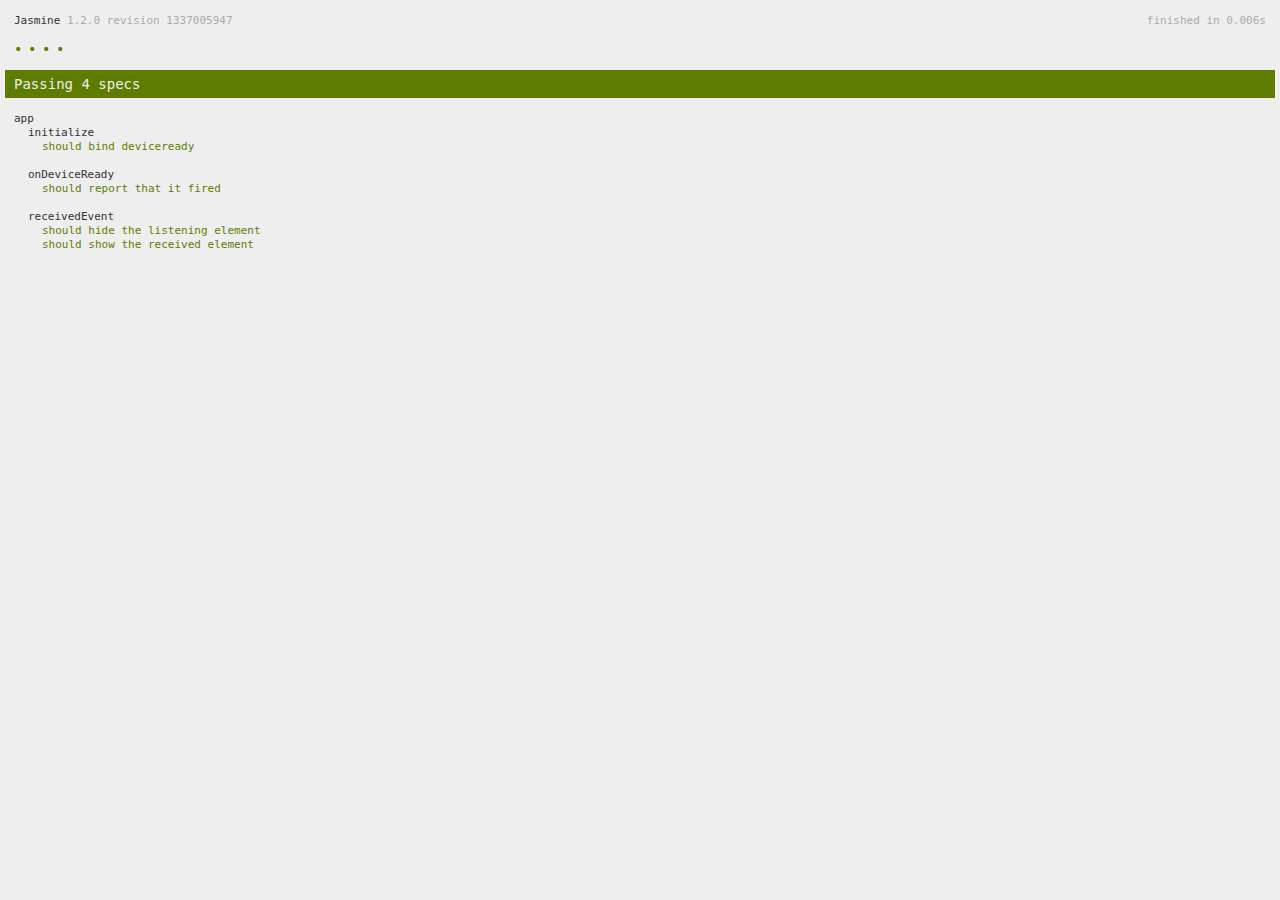
<file: phonegap/www/spec.html>
<!DOCTYPE html>
<!--
    Licensed to the Apache Software Foundation (ASF) under one
    or more contributor license agreements.  See the NOTICE file
    distributed with this work for additional information
    regarding copyright ownership.  The ASF licenses this file
    to you under the Apache License, Version 2.0 (the
    "License"); you may not use this file except in compliance
    with the License.  You may obtain a copy of the License at

    http://www.apache.org/licenses/LICENSE-2.0

    Unless required by applicable law or agreed to in writing,
    software distributed under the License is distributed on an
    "AS IS" BASIS, WITHOUT WARRANTIES OR CONDITIONS OF ANY
     KIND, either express or implied.  See the License for the
    specific language governing permissions and limitations
    under the License.
-->
<html>
    <head>
        <title>Jasmine Spec Runner</title>

        <!-- jasmine source -->
        <link rel="shortcut icon" type="image/png" href="spec/lib/jasmine-1.2.0/jasmine_favicon.png">
        <link rel="stylesheet" type="text/css" href="spec/lib/jasmine-1.2.0/jasmine.css">
        <script type="text/javascript" src="spec/lib/jasmine-1.2.0/jasmine.js"></script>
        <script type="text/javascript" src="spec/lib/jasmine-1.2.0/jasmine-html.js"></script>

        <!-- include source files here... -->
        <script type="text/javascript" src="js/index.js"></script>

        <!-- include spec files here... -->
        <script type="text/javascript" src="spec/helper.js"></script>
        <script type="text/javascript" src="spec/index.js"></script>

        <script type="text/javascript">
            (function() {
                var jasmineEnv = jasmine.getEnv();
                jasmineEnv.updateInterval = 1000;

                var htmlReporter = new jasmine.HtmlReporter();

                jasmineEnv.addReporter(htmlReporter);

                jasmineEnv.specFilter = function(spec) {
                    return htmlReporter.specFilter(spec);
                };

                var currentWindowOnload = window.onload;

                window.onload = function() {
                    if (currentWindowOnload) {
                        currentWindowOnload();
                    }
                    execJasmine();
                };

                function execJasmine() {
                    jasmineEnv.execute();
                }
            })();
        </script>
    </head>
    <body>
        <div id="stage" style="display:none;"></div>
    </body>
</html>
</file>
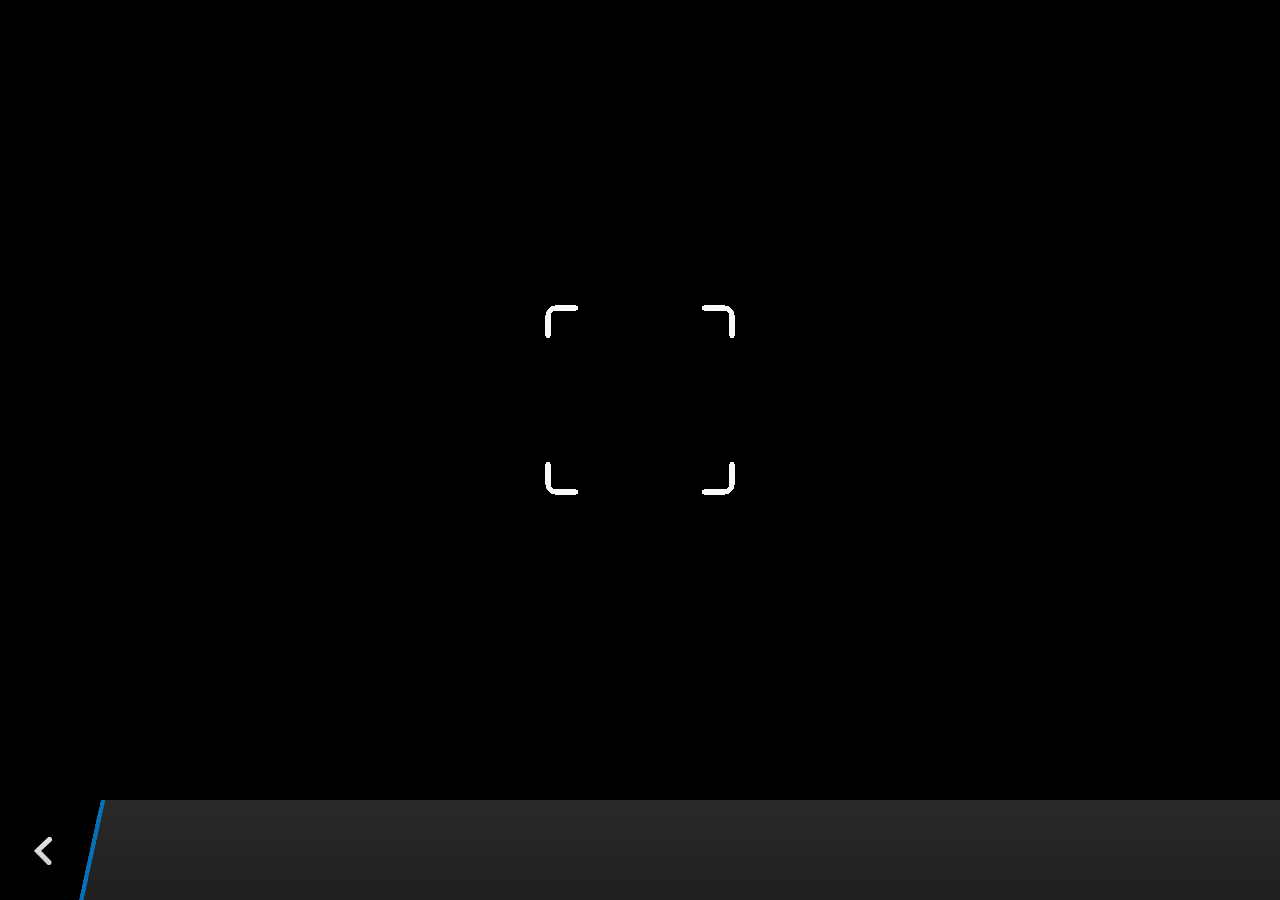
<file: phonegap/plugins/cordova-plugin-camera/www/blackberry10/assets/camera.html>
<!--
 Licensed under the Apache License, Version 2.0 (the "License");
 you may not use this file except in compliance with the License.
 You may obtain a copy of the License at

 http://www.apache.org/licenses/LICENSE-2.0

 Unless required by applicable law or agreed to in writing, software
 distributed under the License is distributed on an "AS IS" BASIS,
 WITHOUT WARRANTIES OR CONDITIONS OF ANY KIND, either express or implied.
 See the License for the specific language governing permissions and
 limitations under the License.
 -->
<!DOCTYPE HTML>
<html lang="en">
    <head>
        <meta charset="utf-8">
        <script src="camera.js" type="text/javascript"></script>
        <script>
            var meta = document.createElement("meta");
            meta.setAttribute('name','viewport');
            meta.setAttribute('content','initial-scale='+ (1/window.devicePixelRatio) + ',user-scalable=no');
            document.getElementsByTagName('head')[0].appendChild(meta);
        </script>
    </head>
    <style type="text/css">
        body {
            background-color: black;
        }
        .action-bar {
            position: fixed;
            left: 0px;
            bottom: 0px;
            height: 100px;
            width: 100%;
            background-image: linear-gradient(rgb(41, 41, 41), rgb(32, 32, 32));
        }
        .action-bar-back {
            width: 78px;
            height: 100px;
            background-color: black;
        }
        .action-bar-divider {
            position: fixed;
            bottom: 0px;
            left: 78px;
            width: 28px;
            height: 100px;
            background-image: url([data-uri]);
        }
        .action-bar-back-button {
            position: fixed;
            bottom: 35px;
            left: 34px;
            width: 18px;
            height: 28px;
            background-image: url([data-uri]);
        }
        .camera-cross-hairs {
            position: fixed;
            top: 50%;
            left: 50%;
            -webkit-transform: translate(-50%, -147px);
            width: 194px;
            height: 195px;
            background-image: url([data-uri]); 
        }
    </style>
    <body>
        <div id="camera">
            <video id="v"></video>
            <div class="camera-cross-hairs"></div>
        </div>
        <canvas id="c" style="display: none;"></canvas>
        <div class="action-bar">
            <div id="back" class="action-bar-back">
                <div class="action-bar-back-button"></div>
            </div>
            <div class="action-bar-divider"></div>
        </div>
    </body>
</html>
</file>
<file: phonegap/www/spec/lib/jasmine-1.2.0/jasmine.css>
body { background-color: #eeeeee; padding: 0; margin: 5px; overflow-y: scroll; }

#HTMLReporter { font-size: 11px; font-family: Monaco, "Lucida Console", monospace; line-height: 14px; color: #333333; }
#HTMLReporter a { text-decoration: none; }
#HTMLReporter a:hover { text-decoration: underline; }
#HTMLReporter p, #HTMLReporter h1, #HTMLReporter h2, #HTMLReporter h3, #HTMLReporter h4, #HTMLReporter h5, #HTMLReporter h6 { margin: 0; line-height: 14px; }
#HTMLReporter .banner, #HTMLReporter .symbolSummary, #HTMLReporter .summary, #HTMLReporter .resultMessage, #HTMLReporter .specDetail .description, #HTMLReporter .alert .bar, #HTMLReporter .stackTrace { padding-left: 9px; padding-right: 9px; }
#HTMLReporter #jasmine_content { position: fixed; right: 100%; }
#HTMLReporter .version { color: #aaaaaa; }
#HTMLReporter .banner { margin-top: 14px; }
#HTMLReporter .duration { color: #aaaaaa; float: right; }
#HTMLReporter .symbolSummary { overflow: hidden; *zoom: 1; margin: 14px 0; }
#HTMLReporter .symbolSummary li { display: block; float: left; height: 7px; width: 14px; margin-bottom: 7px; font-size: 16px; }
#HTMLReporter .symbolSummary li.passed { font-size: 14px; }
#HTMLReporter .symbolSummary li.passed:before { color: #5e7d00; content: "\02022"; }
#HTMLReporter .symbolSummary li.failed { line-height: 9px; }
#HTMLReporter .symbolSummary li.failed:before { color: #b03911; content: "x"; font-weight: bold; margin-left: -1px; }
#HTMLReporter .symbolSummary li.skipped { font-size: 14px; }
#HTMLReporter .symbolSummary li.skipped:before { color: #bababa; content: "\02022"; }
#HTMLReporter .symbolSummary li.pending { line-height: 11px; }
#HTMLReporter .symbolSummary li.pending:before { color: #aaaaaa; content: "-"; }
#HTMLReporter .bar { line-height: 28px; font-size: 14px; display: block; color: #eee; }
#HTMLReporter .runningAlert { background-color: #666666; }
#HTMLReporter .skippedAlert { background-color: #aaaaaa; }
#HTMLReporter .skippedAlert:first-child { background-color: #333333; }
#HTMLReporter .skippedAlert:hover { text-decoration: none; color: white; text-decoration: underline; }
#HTMLReporter .passingAlert { background-color: #a6b779; }
#HTMLReporter .passingAlert:first-child { background-color: #5e7d00; }
#HTMLReporter .failingAlert { background-color: #cf867e; }
#HTMLReporter .failingAlert:first-child { background-color: #b03911; }
#HTMLReporter .results { margin-top: 14px; }
#HTMLReporter #details { display: none; }
#HTMLReporter .resultsMenu, #HTMLReporter .resultsMenu a { background-color: #fff; color: #333333; }
#HTMLReporter.showDetails .summaryMenuItem { font-weight: normal; text-decoration: inherit; }
#HTMLReporter.showDetails .summaryMenuItem:hover { text-decoration: underline; }
#HTMLReporter.showDetails .detailsMenuItem { font-weight: bold; text-decoration: underline; }
#HTMLReporter.showDetails .summary { display: none; }
#HTMLReporter.showDetails #details { display: block; }
#HTMLReporter .summaryMenuItem { font-weight: bold; text-decoration: underline; }
#HTMLReporter .summary { margin-top: 14px; }
#HTMLReporter .summary .suite .suite, #HTMLReporter .summary .specSummary { margin-left: 14px; }
#HTMLReporter .summary .specSummary.passed a { color: #5e7d00; }
#HTMLReporter .summary .specSummary.failed a { color: #b03911; }
#HTMLReporter .description + .suite { margin-top: 0; }
#HTMLReporter .suite { margin-top: 14px; }
#HTMLReporter .suite a { color: #333333; }
#HTMLReporter #details .specDetail { margin-bottom: 28px; }
#HTMLReporter #details .specDetail .description { display: block; color: white; background-color: #b03911; }
#HTMLReporter .resultMessage { padding-top: 14px; color: #333333; }
#HTMLReporter .resultMessage span.result { display: block; }
#HTMLReporter .stackTrace { margin: 5px 0 0 0; max-height: 224px; overflow: auto; line-height: 18px; color: #666666; border: 1px solid #ddd; background: white; white-space: pre; }

#TrivialReporter { padding: 8px 13px; position: absolute; top: 0; bottom: 0; left: 0; right: 0; overflow-y: scroll; background-color: white; font-family: "Helvetica Neue Light", "Lucida Grande", "Calibri", "Arial", sans-serif; /*.resultMessage {*/ /*white-space: pre;*/ /*}*/ }
#TrivialReporter a:visited, #TrivialReporter a { color: #303; }
#TrivialReporter a:hover, #TrivialReporter a:active { color: blue; }
#TrivialReporter .run_spec { float: right; padding-right: 5px; font-size: .8em; text-decoration: none; }
#TrivialReporter .banner { color: #303; background-color: #fef; padding: 5px; }
#TrivialReporter .logo { float: left; font-size: 1.1em; padding-left: 5px; }
#TrivialReporter .logo .version { font-size: .6em; padding-left: 1em; }
#TrivialReporter .runner.running { background-color: yellow; }
#TrivialReporter .options { text-align: right; font-size: .8em; }
#TrivialReporter .suite { border: 1px outset gray; margin: 5px 0; padding-left: 1em; }
#TrivialReporter .suite .suite { margin: 5px; }
#TrivialReporter .suite.passed { background-color: #dfd; }
#TrivialReporter .suite.failed { background-color: #fdd; }
#TrivialReporter .spec { margin: 5px; padding-left: 1em; clear: both; }
#TrivialReporter .spec.failed, #TrivialReporter .spec.passed, #TrivialReporter .spec.skipped { padding-bottom: 5px; border: 1px solid gray; }
#TrivialReporter .spec.failed { background-color: #fbb; border-color: red; }
#TrivialReporter .spec.passed { background-color: #bfb; border-color: green; }
#TrivialReporter .spec.skipped { background-color: #bbb; }
#TrivialReporter .messages { border-left: 1px dashed gray; padding-left: 1em; padding-right: 1em; }
#TrivialReporter .passed { background-color: #cfc; display: none; }
#TrivialReporter .failed { background-color: #fbb; }
#TrivialReporter .skipped { color: #777; background-color: #eee; display: none; }
#TrivialReporter .resultMessage span.result { display: block; line-height: 2em; color: black; }
#TrivialReporter .resultMessage .mismatch { color: black; }
#TrivialReporter .stackTrace { white-space: pre; font-size: .8em; margin-left: 10px; max-height: 5em; overflow: auto; border: 1px inset red; padding: 1em; background: #eef; }
#TrivialReporter .finished-at { padding-left: 1em; font-size: .6em; }
#TrivialReporter.show-passed .passed, #TrivialReporter.show-skipped .skipped { display: block; }
#TrivialReporter #jasmine_content { position: fixed; right: 100%; }
#TrivialReporter .runner { border: 1px solid gray; display: block; margin: 5px 0; padding: 2px 0 2px 10px; }
</file>
